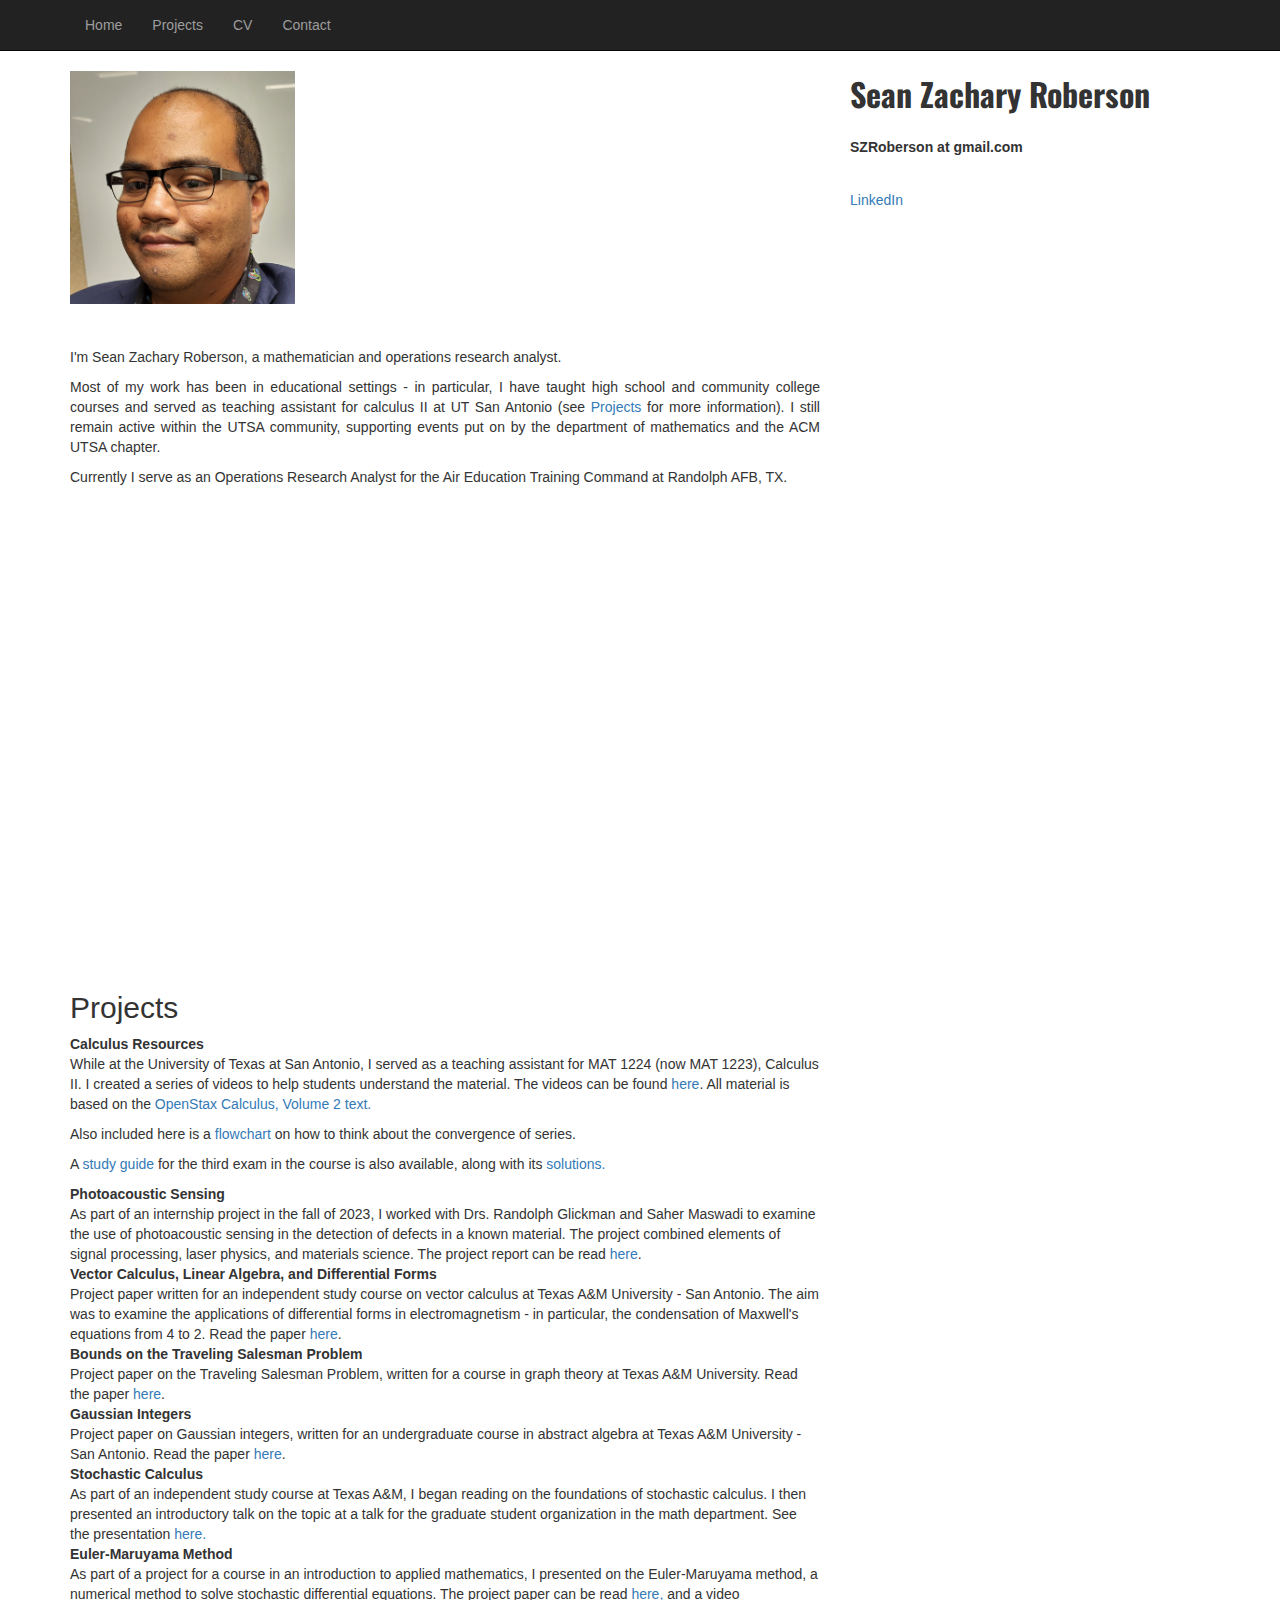
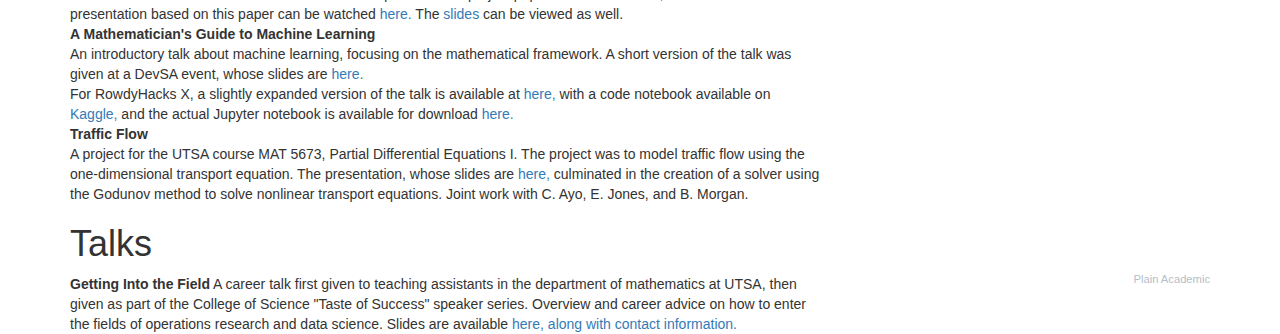
<file: index.html>
<!DOCTYPE html>
<!--
    Plain-Academic by Vasilios Mavroudis
    Released under the Simplified BSD License/FreeBSD (2-clause) License.
    https://github.com/mavroudisv/plain-academic
-->

<html lang="en">
<head>
  <title>Sean Zachary Roberson</title>
  <meta charset="utf-8">
  <meta name="viewport" content="width=device-width, initial-scale=1">
  <link rel="stylesheet" href="https://maxcdn.bootstrapcdn.com/bootstrap/3.3.6/css/bootstrap.min.css">
  <!-- Second styles go here.-->
  <script src="https://ajax.googleapis.com/ajax/libs/jquery/1.12.0/jquery.min.js"></script>
  <script src="https://maxcdn.bootstrapcdn.com/bootstrap/3.3.6/js/bootstrap.min.js"></script>
  <link href='https://fonts.googleapis.com/css?family=Oswald:700' rel='stylesheet' type='text/css'>
</head>
<body>


<!-- Navigation -->
	<nav class="navbar navbar-inverse navbar-static-top" role="navigation">
	  <div class="container">
		<div class="navbar-header">
		  <button type="button" class="navbar-toggle collapsed" data-toggle="collapse" data-target="#bs-example-navbar-collapse-1">
						<span class="sr-only">Toggle navigation</span>
						<span class="icon-bar"></span>
						<span class="icon-bar"></span>
						<span class="icon-bar"></span>
					</button>
		</div>

		<!-- Collect the nav links, forms, and other content for toggling -->
		<div class="collapse navbar-collapse" id="bs-example-navbar-collapse-1">
		  <ul class="nav navbar-nav">
				  <li><a href="index.html">Home</a></li>
				  <li><a href="index.html#Projects">Projects</a></li>
				  <li><a href="SZR_CV.pdf">CV</a></li> 
          <li><a href="contact.html">Contact</a></li> 
		  </ul>
		</div>
	  </div>
	</nav>
  
  <!-- Page Content -->
    <div class="container">

        <div class="row">

            <!-- Entries Column -->
            <div class="col-md-8" style="height: 100vh;">
                
                <!-- Main Image -->
                <img class="img-responsive"
                src="photo.jpg"
                alt="A photo of Sean Zachary Roberson."
                width = 30%><br>
                
                <div style="margin-top:3%; text-align:justify;">                
					<p>I'm Sean Zachary Roberson, a mathematician and operations research analyst.</p>
          <p>Most of my work has been in educational settings - in particular, I have taught high school and community college courses and served as teaching assistant for calculus II at UT San Antonio (see <a href="#Projects">Projects</a> for more information).
          I still remain active within the UTSA community, supporting events put on by the department of mathematics and the ACM UTSA chapter.</p>
          <p>Currently I serve as an Operations Research Analyst for the Air Education Training Command at Randolph AFB, TX.</p>
                </div>
            </div> 

            <!-- Contact Info on the Sidebar -->
            <div class="col-md-4">
                <div style="font-family: 'Oswald', sans-serif; font-size: 32px;"><b>Sean Zachary Roberson</b></div><br>
                <p><b>SZRoberson at gmail.com</b><br>
                </p>
            </div>
            
            
            <!-- Links on the Sidebar -->
            <div class="col-md-4" style="margin-top:2%">
              <dd><a href="https://www.linkedin.com/in/szroberson/">LinkedIn</a></dd>
            </div>
            
            
            <!-- Fill in with links to more projects.-->

            <!-- Projects -->
            <div class="col-md-8" style="height: 100vh;">    
                <h2 id="Projects">Projects</h2>
                
                <strong>Calculus Resources</strong><br/>
                <!-- Add subpages that refer to each unit and topic.
                    Include links to the blank recitation pages and the worked solutions.-->
                <p>While at the University of Texas at San Antonio, I served as a teaching assistant for MAT 1224 (now MAT 1223), Calculus II. I created a series of videos to help students understand the material. The videos can be found 
                <a href="https://www.youtube.com/playlist?list=PLrwdQBztFSUZKSWWA0BkaB7w6vMoQvFAs">here</a>. All material is based on the 
                <a href="https://openstax.org/details/books/calculus-volume-2">OpenStax Calculus, Volume 2 text.</a><br></p>

                <p>Also included here is a <a href='Series_Flowcharts.pdf'>flowchart</a> on how to think about the convergence of series.</p>

                <p>A <a href="Exam3Guide.pdf">study guide</a> for the third exam in the course is also available, along with its 
                <a href="Exam3Guide_Solutions.pdf">solutions.</a></p>

                <strong>Photoacoustic Sensing</strong><br/>
                As part of an internship project in the fall of 2023, I worked with Drs. Randolph Glickman and Saher Maswadi to examine the use of photoacoustic sensing in the detection of defects in a known material. The project combined elements of signal processing, laser physics, and materials science. The project report can be read 
                <a href="Projects/PASensing.pdf">here</a>.<br>

                <strong>Vector Calculus, Linear Algebra, and Differential Forms</strong><br/>
                Project paper written for an independent study course on vector calculus at Texas A&M University - San Antonio. The aim was to examine the applications of differential forms in electromagnetism - in particular, the condensation of Maxwell's equations from 4 to 2. Read the paper 
                <a href="Projects/VectorCalculus.pdf">here</a>.<br>

                <strong>Bounds on the Traveling Salesman Problem</strong><br/>
                Project paper on the Traveling Salesman Problem, written for a course in graph theory at Texas A&M University. Read the paper 
                <a href="Projects/SeanRoberson_TSP.pdf">here</a>.<br>

                <strong>Gaussian Integers</strong><br/>
                Project paper on Gaussian integers, written for an undergraduate course in abstract algebra at Texas A&M University - San Antonio. Read the paper 
                <a href="Projects/GaussianIntegers.pdf">here</a>.<br>

                <strong>Stochastic Calculus</strong><br/>
                As part of an independent study course at Texas A&M, I began reading on the foundations of stochastic calculus. I then presented an introductory talk on the topic at a talk for the graduate student organization in the math department. See the presentation 
                <a href="Projects/StochasticCalculus_SZR.pdf">here.</a><br/>

                <strong>Euler-Maruyama Method</strong><br/>
                As part of a project for a course in an introduction to applied mathematics, I presented on the Euler-Maruyama method, a numerical method to solve stochastic differential equations. The project paper can be read 
                <a href="Projects/SZR_EM.pdf">here,</a> and a video presentation based on this paper can be watched 
                <a href="https://youtu.be/ePDInJYg714">here.</a> The 
                <a href="Project/EM_Presentation.pdf">slides</a> can be viewed as well.<br/>

                <strong>A Mathematician's Guide to Machine Learning</strong><br/>
                An introductory talk about machine learning, focusing on the mathematical framework. A short version of the talk was given at a DevSA event, whose slides are 
                <a href="Projects/IntroML_DevSA.pdf">here.</a><br>
                For RowdyHacks X, a slightly expanded version of the talk is available at <a href="Projects/IntroML_RowdyHacks.pdf">here,</a>
                with a code notebook available on <a href="https://www.kaggle.com/code/seanroberson/rhx-mlintro">Kaggle,</a>
                and the actual Jupyter notebook is available for download <a href = "Projects/IntroML_RH.ipynb">here.</a><br/>

                <strong>Traffic Flow</strong><br/>
                A project for the UTSA course MAT 5673, Partial Differential Equations I. The project was to model traffic flow using the one-dimensional transport equation. The presentation, whose slides are 
                <a href="Projects/TrafficFlow.pdf">here,</a> culminated in the creation of a solver using the Godunov method to solve nonlinear transport equations. Joint work with C. Ayo, E. Jones, and B. Morgan.<br>

                <h1 id="Talks">Talks</h1>
                <strong>Getting Into the Field</strong>
                A career talk first given to teaching assistants in the department of mathematics at UTSA, then given as part of the College of Science "Taste of Success"
                speaker series. Overview and career advice on how to enter the fields of operations research and data science.
                Slides are available <a href="Projects/GTA_Talk.pdf">here, along with contact information.</a>
            
        </div>


    </div>
    <!-- /.container -->
    
    <!-- Other people may like it too! -->
    <a style="color:#b5bec9;font-size:0.8em; float:right;" href="https://github.com/mavroudisv/plain-academic">Plain Academic</a> 
    
</body>

</html>
</file>
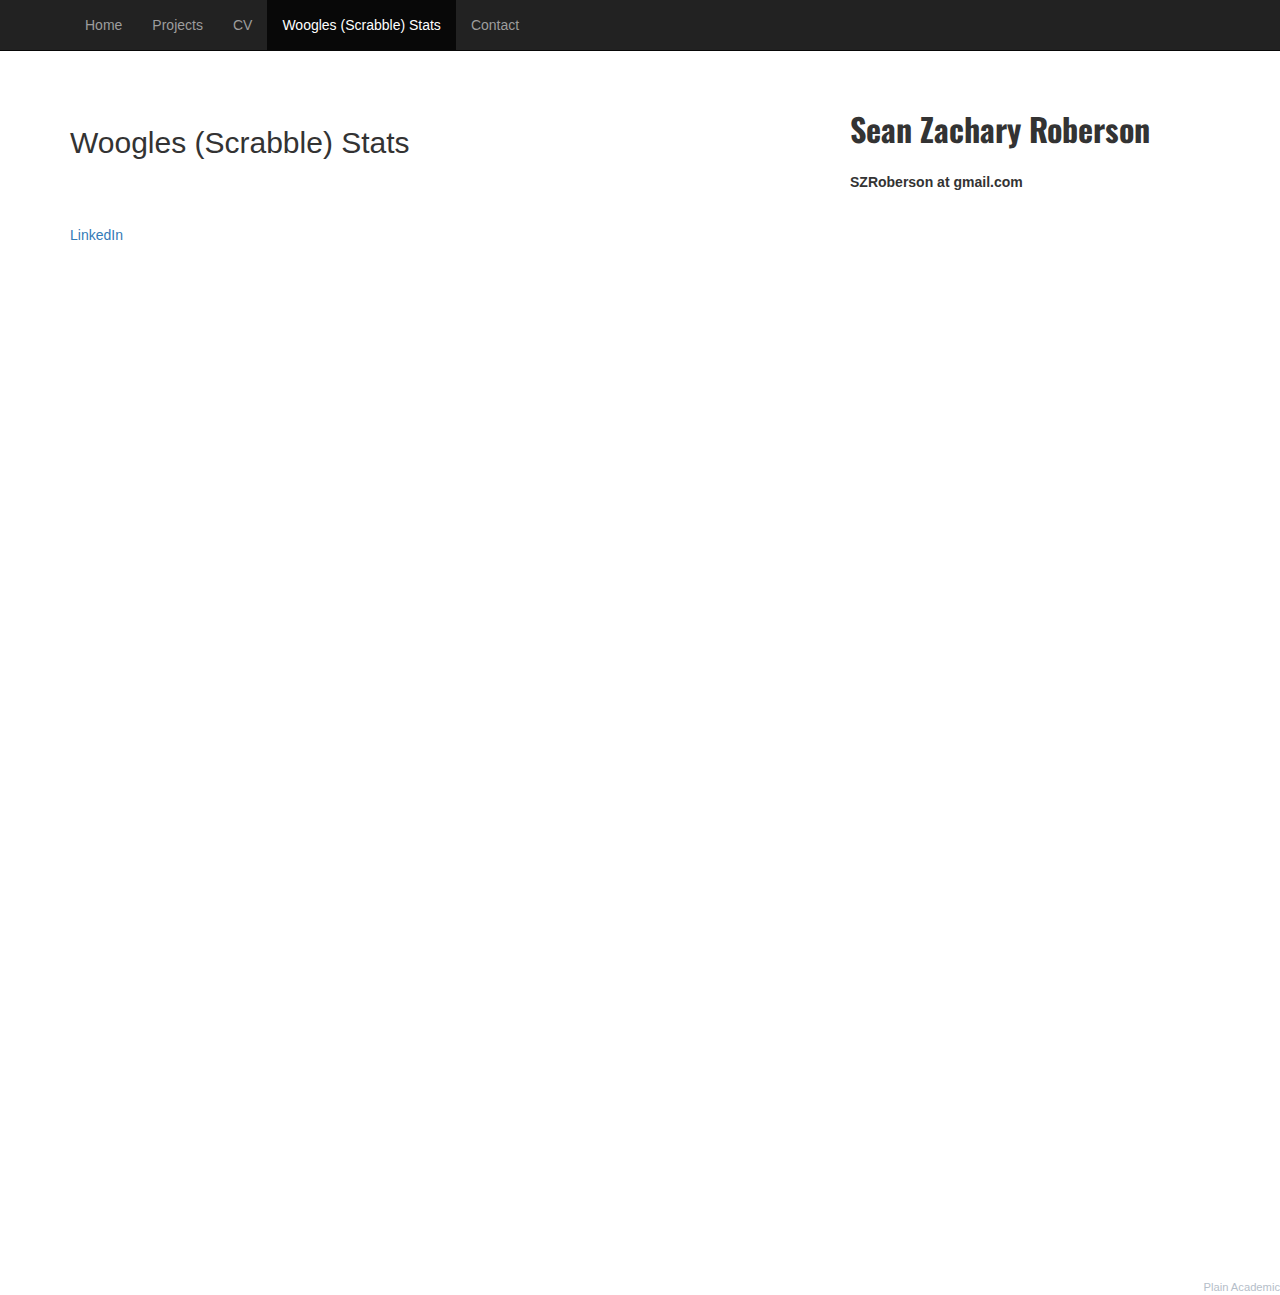
<file: WooglesDash.html>
<!DOCTYPE html>
<!--
    Plain-Academic by Vasilios Mavroudis
    Released under the Simplified BSD License/FreeBSD (2-clause) License.
    https://github.com/mavroudisv/plain-academic
-->

<html lang="en">
<head>
  <title>Woogles Stats &ndash; Sean Zachary Roberson</title>
  <meta charset="utf-8">
  <meta name="viewport" content="width=device-width, initial-scale=1">
  <link rel="stylesheet" href="https://maxcdn.bootstrapcdn.com/bootstrap/3.3.6/css/bootstrap.min.css">
  <script src="https://ajax.googleapis.com/ajax/libs/jquery/1.12.0/jquery.min.js"></script>
  <script src="https://maxcdn.bootstrapcdn.com/bootstrap/3.3.6/js/bootstrap.min.js"></script>
  <link href='https://fonts.googleapis.com/css?family=Oswald:700' rel='stylesheet' type='text/css'>
</head>
<body>

<!-- Navigation -->
  <nav class="navbar navbar-inverse navbar-static-top" role="navigation">
    <div class="container">
      <div class="navbar-header">
        <button type="button" class="navbar-toggle collapsed" data-toggle="collapse" data-target="#bs-example-navbar-collapse-1">
          <span class="sr-only">Toggle navigation</span>
          <span class="icon-bar"></span>
          <span class="icon-bar"></span>
          <span class="icon-bar"></span>
        </button>
      </div>

      <div class="collapse navbar-collapse" id="bs-example-navbar-collapse-1">
        <ul class="nav navbar-nav">
          <li><a href="index.html">Home</a></li>
          <li><a href="index.html#Projects">Projects</a></li>
          <li><a href="SZR_CV.pdf">CV</a></li>
          <li class="active"><a href="WooglesDash.html">Woogles (Scrabble) Stats</a></li>
          <li><a href="contact.html">Contact</a></li>
        </ul>
      </div>
    </div>
  </nav>

  <!-- Page Content -->
  <div class="container">
    <div class="row">

      <!-- Intro text -->
      <div class="col-md-8" style="margin-top: 3%;">
        <h2>Woogles (Scrabble) Stats</h2>
        <p style="text-align: justify;">
        <!-- Placeholder text for description here.-->
        </p>
      </div>

      <!-- Sidebar -->
      <div class="col-md-4" style="margin-top: 3%;">
        <div style="font-family: 'Oswald', sans-serif; font-size: 32px;"><b>Sean Zachary Roberson</b></div><br>
        <p><b>SZRoberson at gmail.com</b><br></p>
      </div>

      <!-- Links on the Sidebar -->
      <div class="col-md-4" style="margin-top: 2%;">
        <dd><a href="https://www.linkedin.com/in/szroberson/">LinkedIn</a></dd>
      </div>

    </div><!-- /.row -->

    <!-- Dashboard iframe - full container width -->
    <div class="row" style="margin-top: 2%; margin-bottom: 4%;">
      <div class="col-md-12">
        
        <iframe
          src="https://szrwoogles.streamlit.app/?embed=true&embed_options=hide_toolbar,hide_padding,hide_footer"
          width="100%"
          height="960"
          frameborder="0"
          style="border-radius: 4px;">
        </iframe>
      </div>
    </div>

  </div><!-- /.container -->

  <a style="color:#b5bec9;font-size:0.8em; float:right;" href="https://github.com/mavroudisv/plain-academic">Plain Academic</a>

</body>
</html>
</file>
